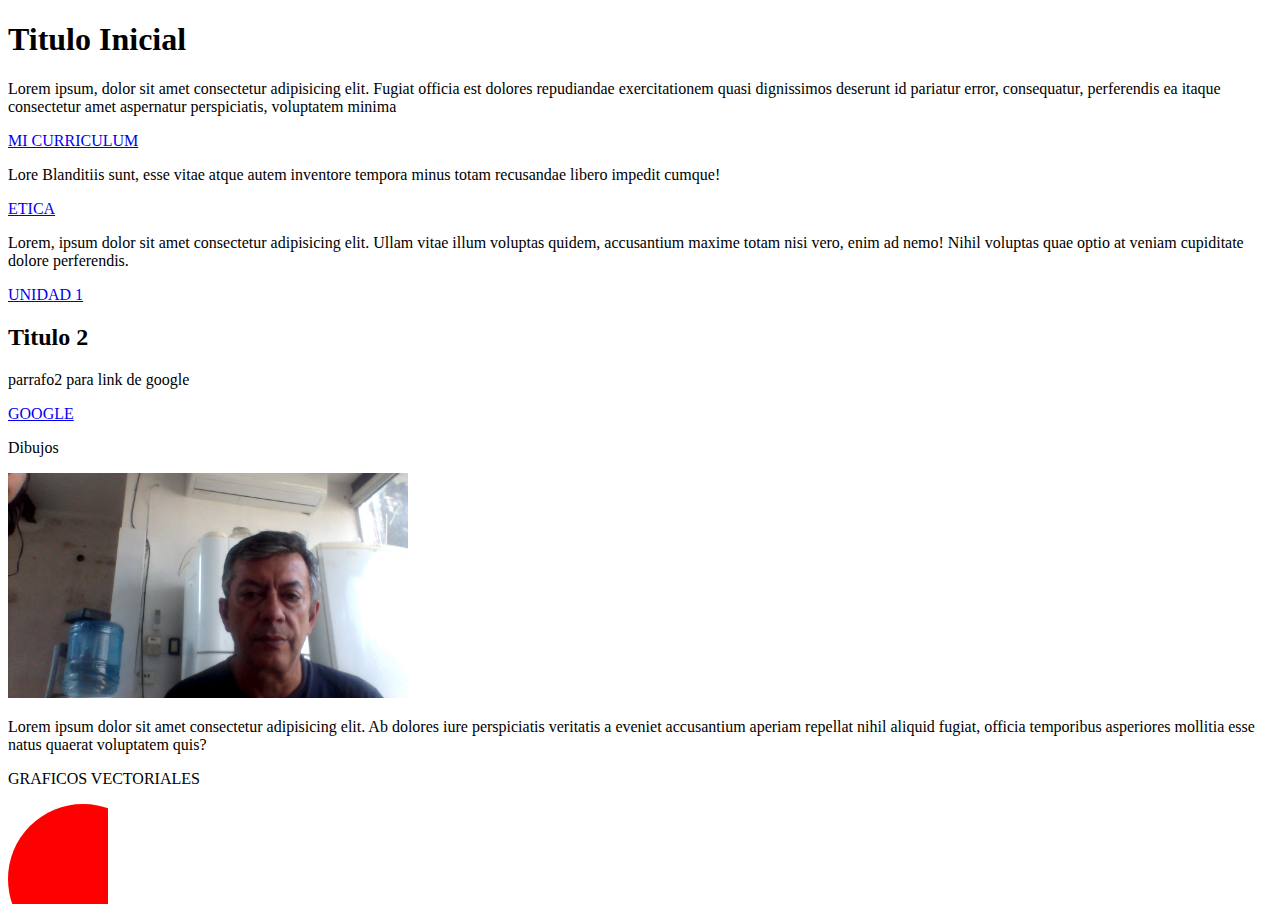
<file: index.html>
<!DOCTYPE html>
<html lang="en">

<head>
    <meta charset="UTF-8">
    <meta name="viewport" content="width=device-width, initial-scale=1.0">
    <title>Pagina inicial</title>
    <link rel="stylesheet" href="css/style.css">
</head>

<body>
    <h1>Titulo Inicial</h1>

    <p>Lorem ipsum, dolor sit amet consectetur adipisicing elit. Fugiat officia est dolores repudiandae exercitationem
        quasi dignissimos deserunt id pariatur error, consequatur, perferendis ea itaque consectetur amet aspernatur
        perspiciatis, voluptatem minima</p>
    <a href="curriculum.html"> MI CURRICULUM </a>
    <p>Lore Blanditiis sunt, esse vitae atque autem inventore tempora minus totam recusandae libero impedit
        cumque!</p>
    <a href="etica.html">ETICA</a>
    <p>Lorem, ipsum dolor sit amet consectetur adipisicing elit. Ullam vitae illum voluptas quidem, accusantium maxime
        totam nisi vero, enim ad nemo! Nihil voluptas quae optio at veniam cupiditate dolore perferendis.</p>
    <a href="unidad1.html">UNIDAD 1</a>
    <h2>Titulo 2</h2>
    <p>parrafo2 para link de google</p>
    <a href=" https://www.google.com.ar/">GOOGLE</a>
    <p>Dibujos</p>

    <img src="public/foto.jpg" width="400px">
    <p>Lorem ipsum dolor sit amet consectetur adipisicing elit. Ab dolores iure perspiciatis veritatis a eveniet accusantium aperiam repellat nihil aliquid fugiat, officia temporibus asperiores mollitia esse natus quaerat voluptatem quis?</p> 

<p>GRAFICOS VECTORIALES</p>

<svg width="100" height="100">
<circle cx="75" cy="75" r="75" fill="red"/>
<!--<circle cx="75" cy="75" r="75" fill="mediumseagreen"-->
</svg>




</body>

</html>
</file>
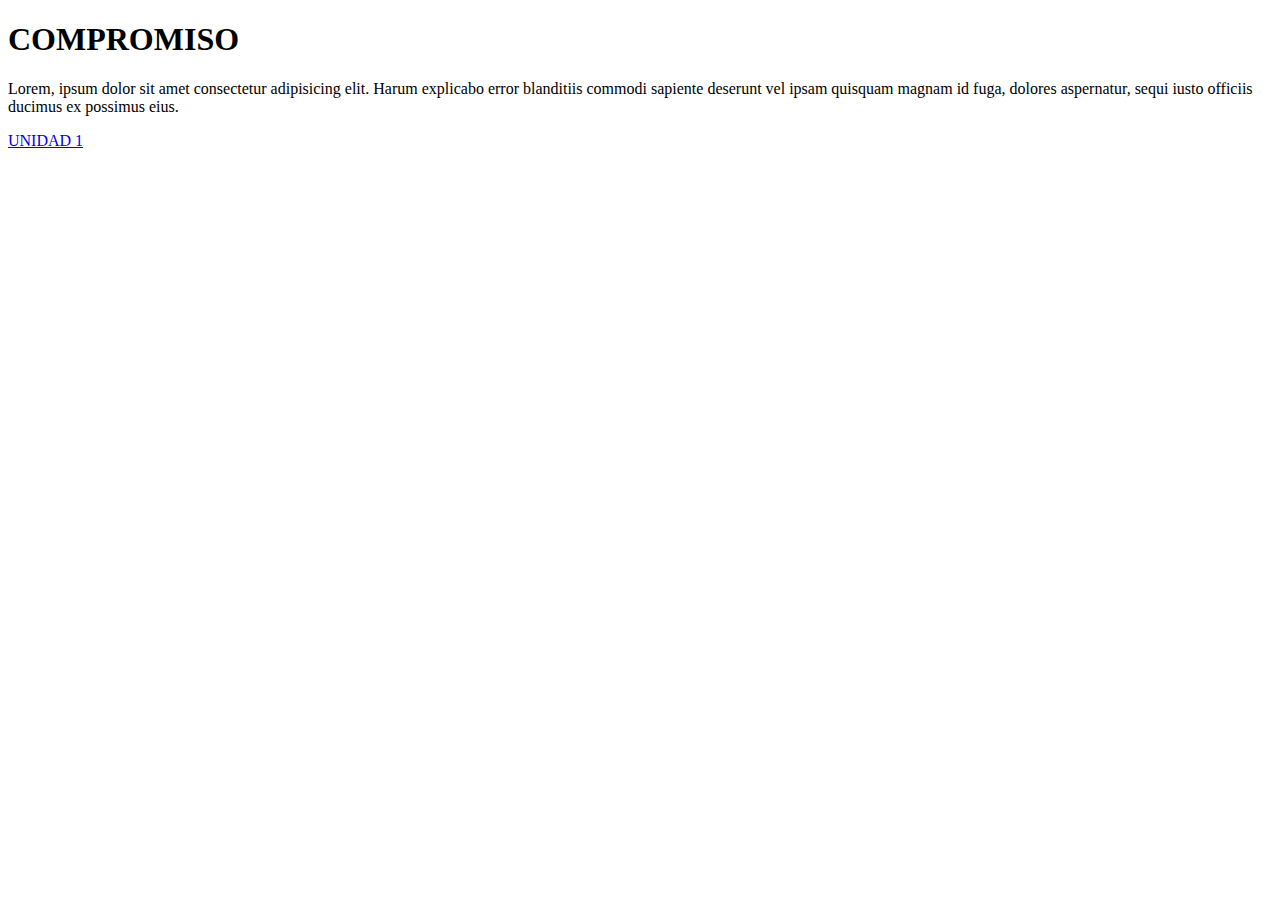
<file: compromiso.html>
<!DOCTYPE html>
<html lang="en">
<head>
    <meta charset="UTF-8">
    <meta name="viewport" content="width=device-width, initial-scale=1.0">
    <title>COMPROMISO</title>
</head>
<body>
    <h1>COMPROMISO </h1>
    <p>Lorem, ipsum dolor sit amet consectetur adipisicing elit. Harum explicabo error blanditiis commodi sapiente deserunt vel ipsam quisquam magnam id fuga, dolores aspernatur, sequi iusto officiis ducimus ex possimus eius.</p>
    <a href="unidad1.html" >UNIDAD 1</a>
    
</body>
</html>
</file>
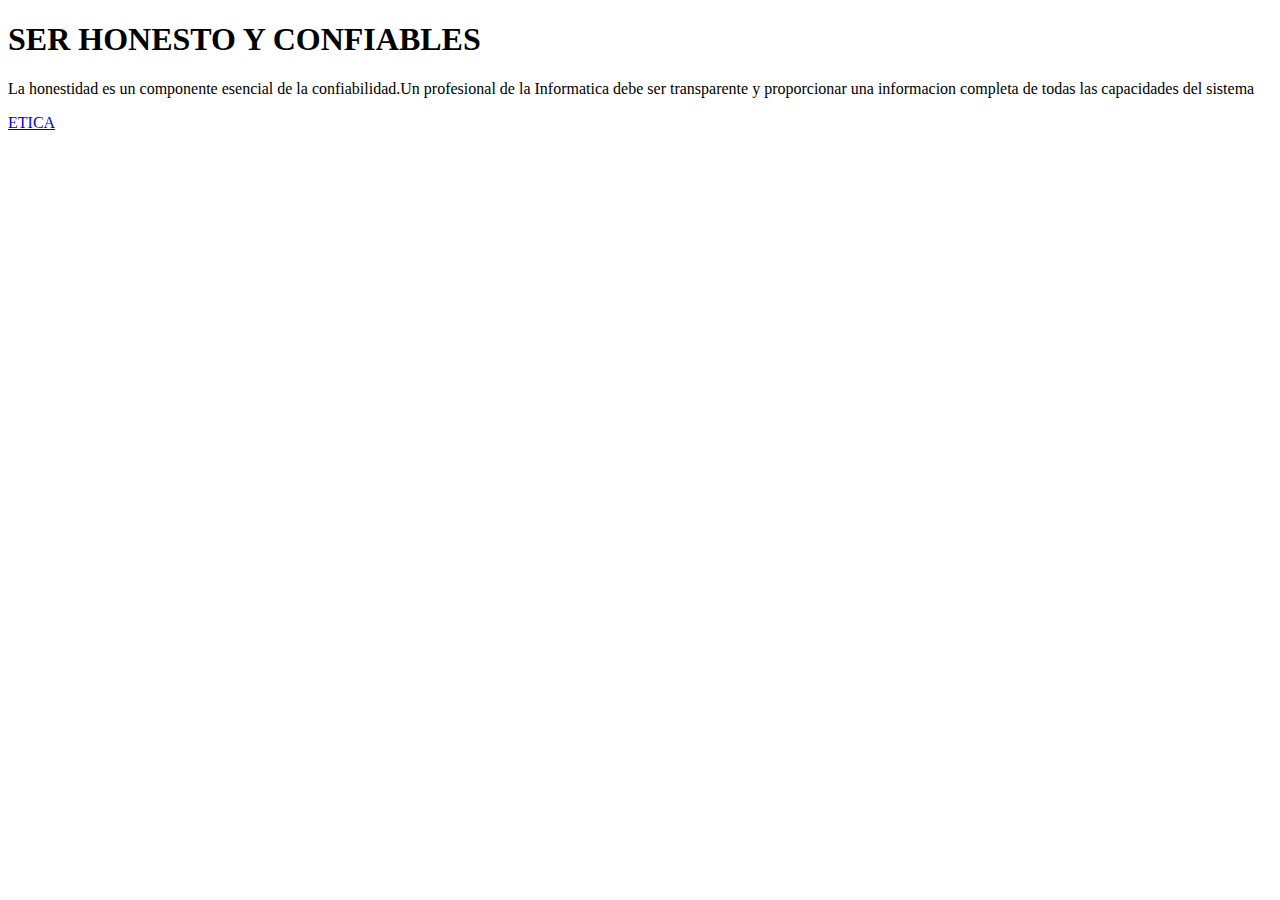
<file: confianza.html>
<!DOCTYPE html>
<html lang="en">
<head>
    <meta charset="UTF-8">
    <meta name="viewport" content="width=device-width, initial-scale=1.0">
    <title>CONFIANZA</title>
</head>
<body>
    <h1>SER HONESTO Y CONFIABLES</h1>
    <p>La honestidad es un componente esencial de la confiabilidad.Un profesional de la Informatica debe ser transparente y proporcionar una informacion completa de todas las capacidades del sistema</p>
    <a href="etica.html" >ETICA</a>
</body>
</html>
</file>
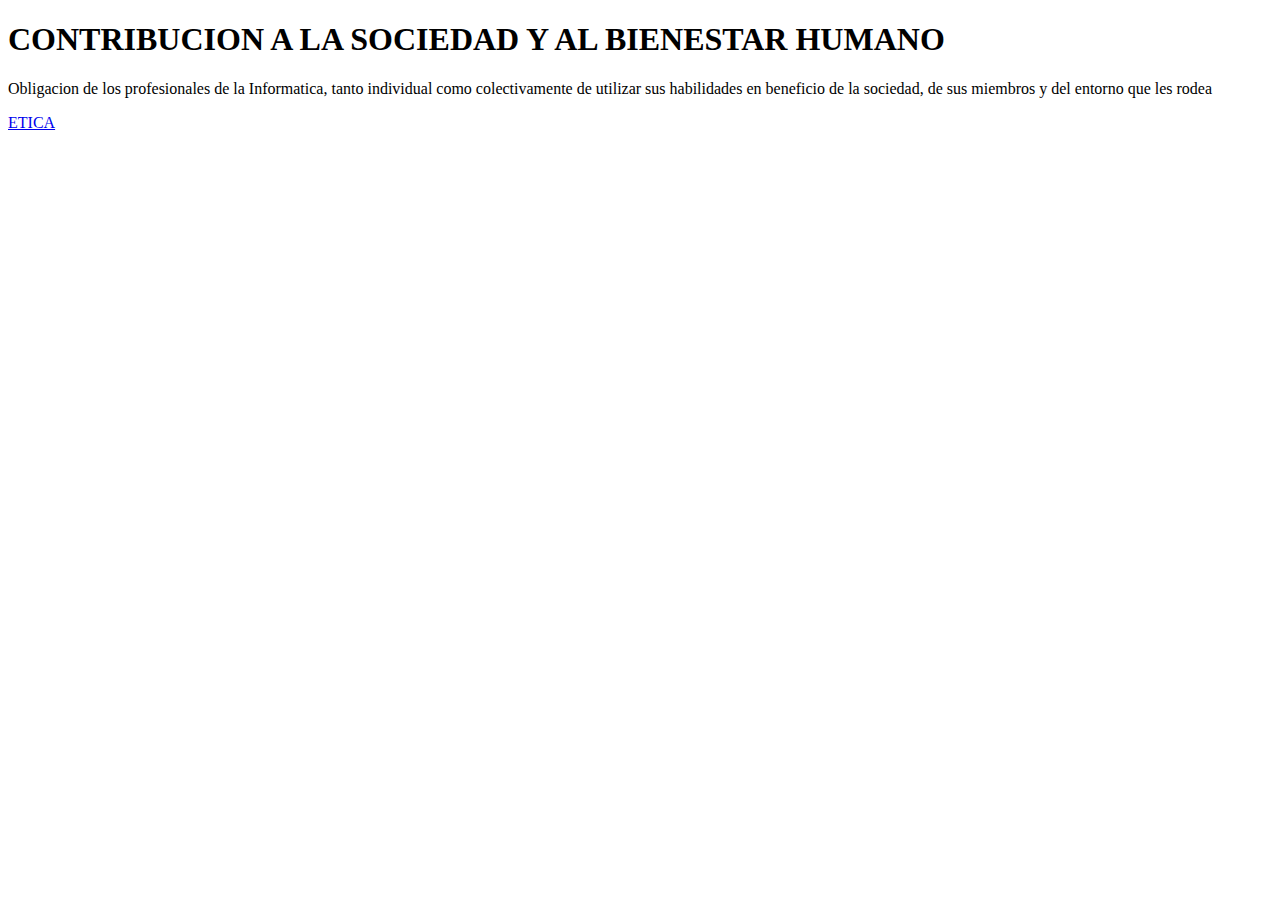
<file: contribucion.html>
<!DOCTYPE html>
<html lang="en">
<head>
    <meta charset="UTF-8">
    <meta name="viewport" content="width=device-width, initial-scale=1.0">
    <title>CONTRIBUCION</title>
</head>
<body>
    <h1>CONTRIBUCION A LA SOCIEDAD Y AL BIENESTAR HUMANO</h1>
    <p>Obligacion de los profesionales de la Informatica, tanto individual como colectivamente de utilizar sus habilidades en beneficio de la sociedad, de sus miembros y del entorno que les rodea</p>
    <a href="etica.html" >ETICA</a>
</body>
</html>
</file>
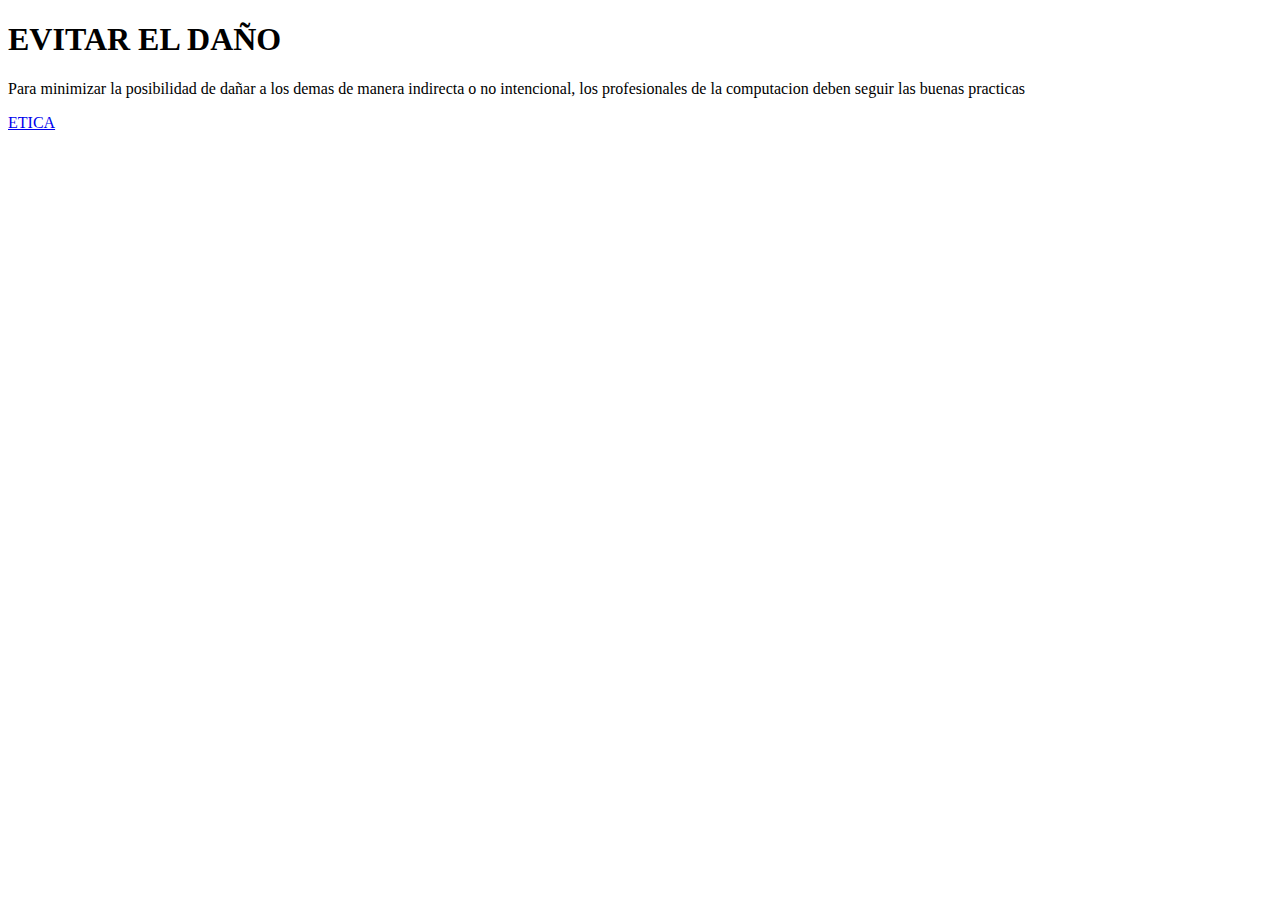
<file: daño.html>
<!DOCTYPE html>
<html lang="en">
<head>
    <meta charset="UTF-8">
    <meta name="viewport" content="width=device-width, initial-scale=1.0">
    <title>DAÑO</title>
</head>
<body>
    <h1>EVITAR EL DAÑO</h1>
    <p>Para minimizar la posibilidad de dañar a los demas de manera indirecta o no intencional, los profesionales de la computacion deben seguir las buenas practicas</p>
   <a href="etica.html" > ETICA</a> 

</body>
</html>
</file>
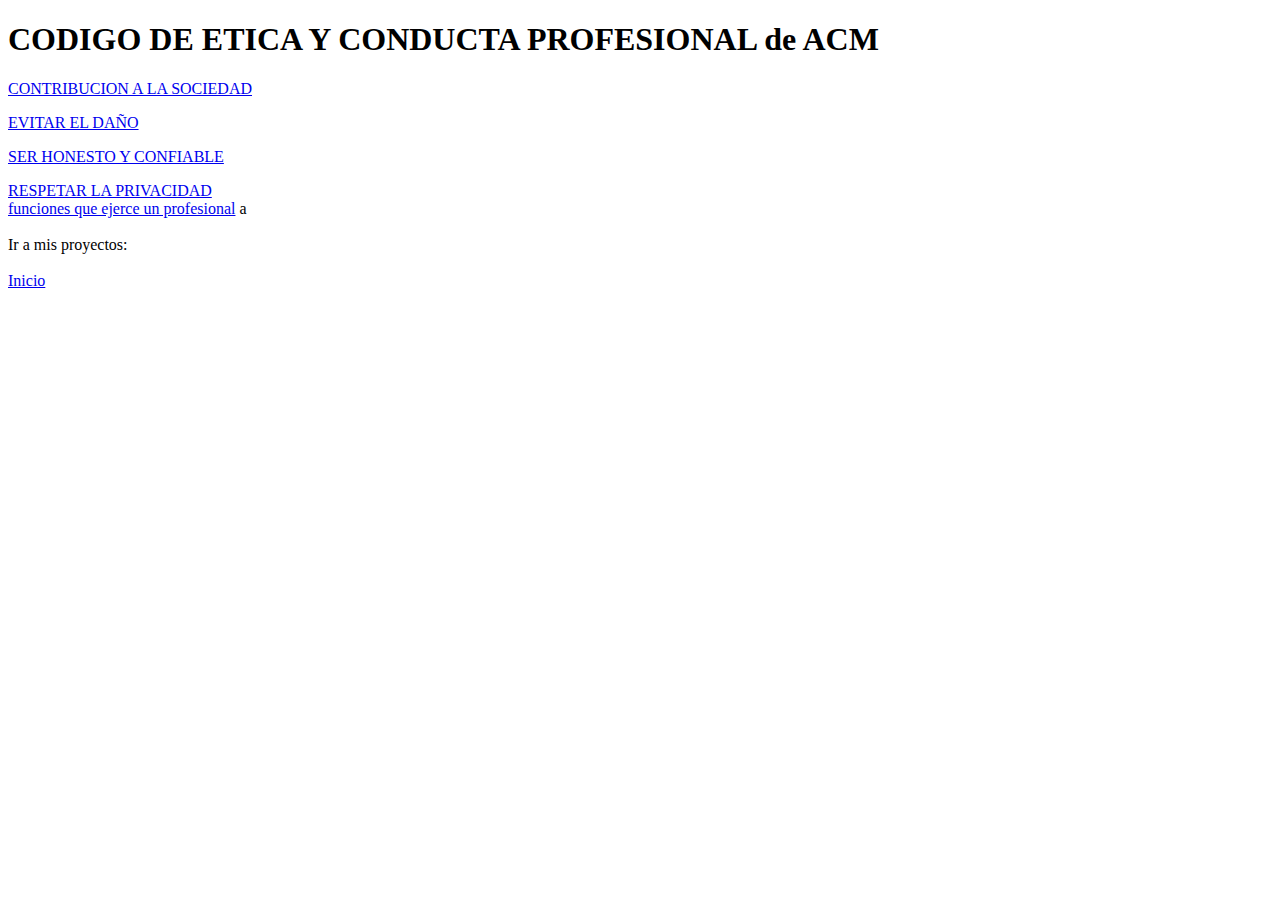
<file: etica.html>
<!DOCTYPE html>
<html lang="en">
<head>
    <meta charset="UTF-8">
    <meta name="viewport" content="width=device-width, initial-scale=1.0">
    <title>ETICA</title>
</head>
<body>
    <h1>CODIGO DE ETICA Y CONDUCTA PROFESIONAL de ACM</h1>
    <P></P>
<a href="contribucion.html" > CONTRIBUCION A LA SOCIEDAD </a>
<p></p>
<a href="daño.html" >EVITAR EL DAÑO</a>
<p></p>
<a href="confianza.html" >SER HONESTO Y CONFIABLE </a>
<p></p>
<a href="privacidad.html" > RESPETAR LA PRIVACIDAD</a><br>

<a href="profesional.html">funciones que ejerce un profesional</a>
a

<br>
<br>
Ir a mis proyectos:
<br>
<br>
<a href="index.html">Inicio</a>

</body>
</html>
</file>
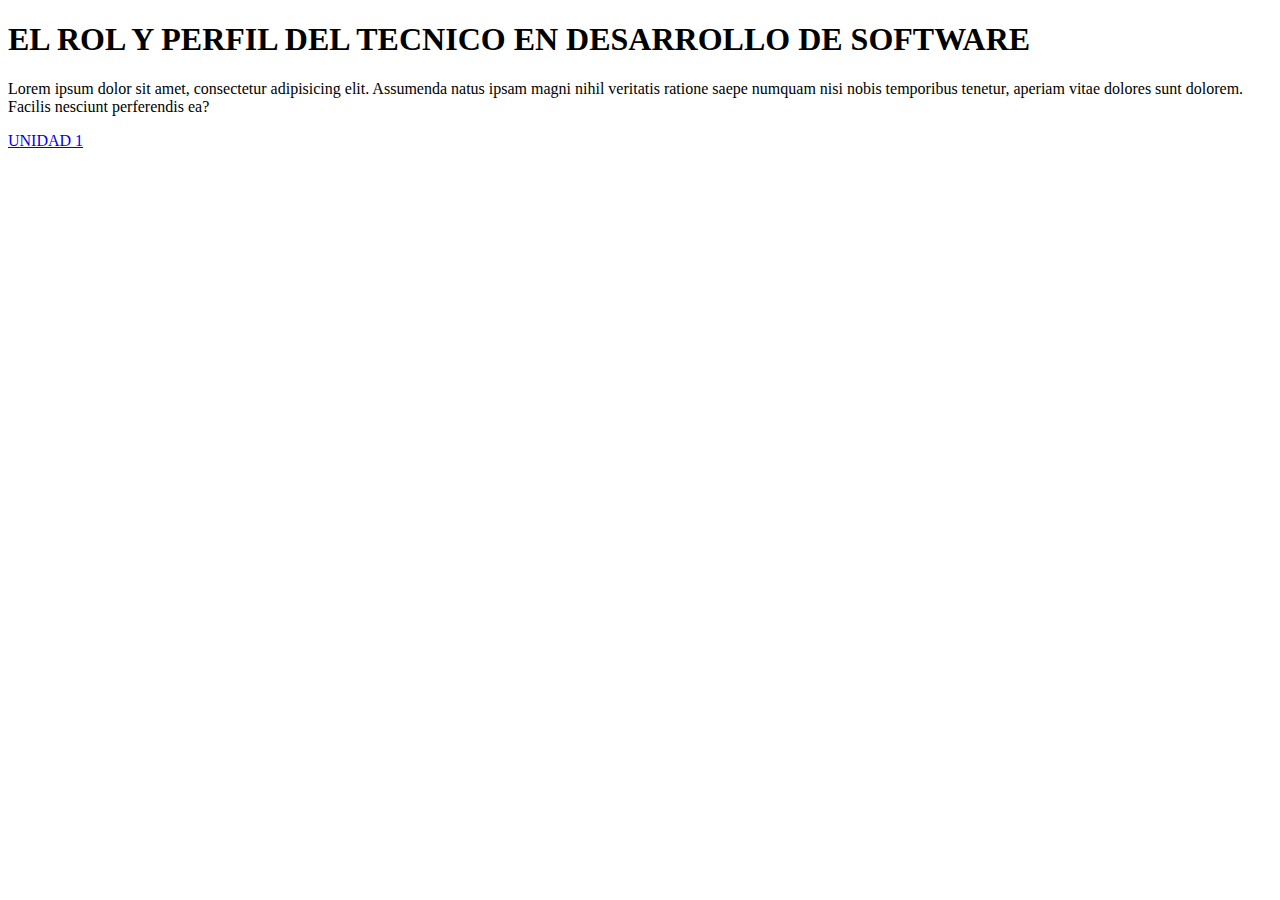
<file: perfil.html>
<!DOCTYPE html>
<html lang="en">
<head>
    <meta charset="UTF-8">
    <meta name="viewport" content="width=device-width, initial-scale=1.0">
    <title>EL ROL Y PERFIL </title>
</head>
<body>
    <h1>EL ROL Y PERFIL DEL TECNICO EN DESARROLLO DE SOFTWARE</h1>
    <p>Lorem ipsum dolor sit amet, consectetur adipisicing elit. Assumenda natus ipsam magni nihil veritatis ratione saepe numquam nisi nobis temporibus tenetur, aperiam vitae dolores sunt dolorem. Facilis nesciunt perferendis ea?</p>
    <a href="unidad1.html" target="_blank">UNIDAD 1</a>
    
</body>
</html>
</file>
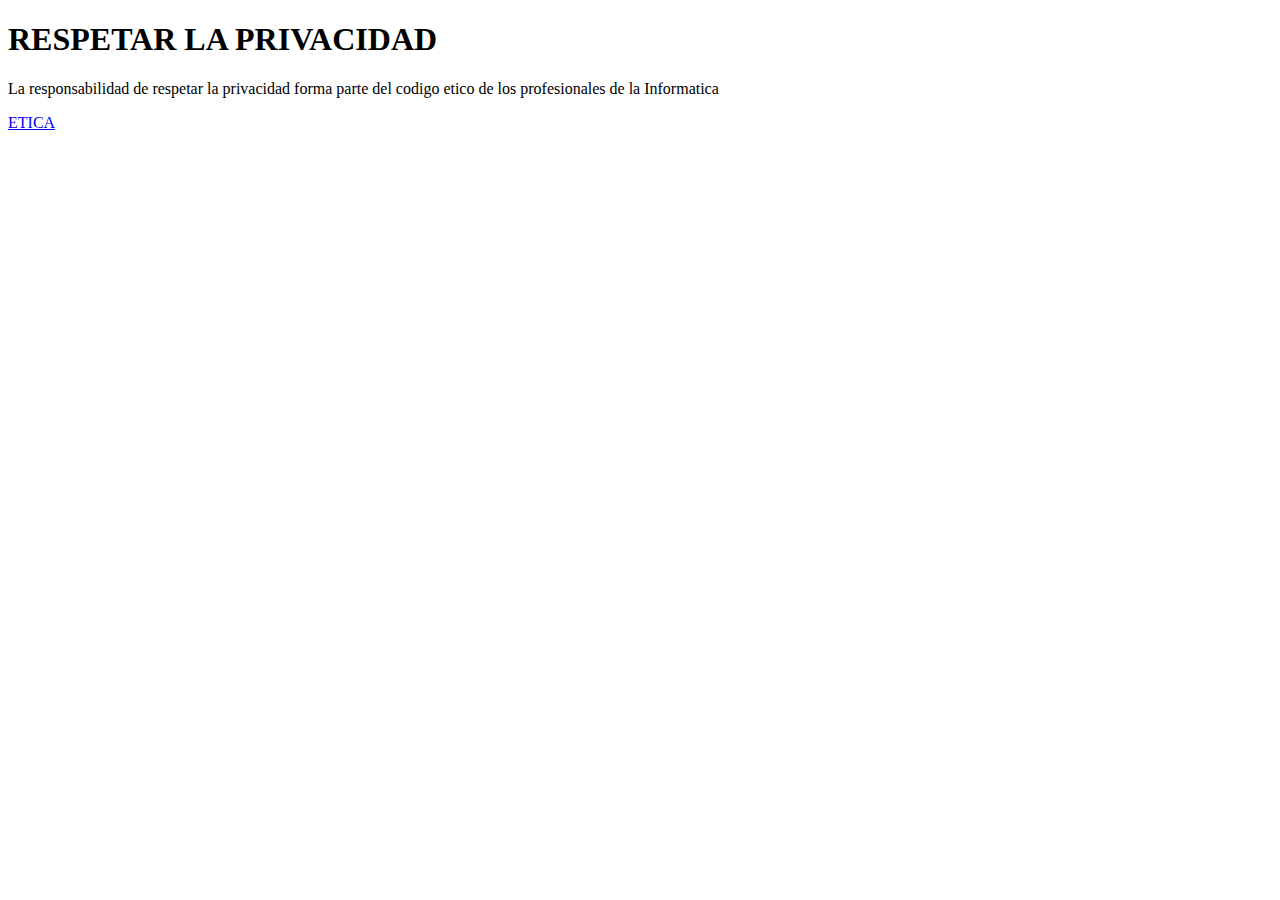
<file: privacidad.html>
<!DOCTYPE html>
<html lang="en">
<head>
    <meta charset="UTF-8">
    <meta name="viewport" content="width=device-width, initial-scale=1.0">
    <title>PRIVACIDAD</title>
</head>
<body>
    <h1>RESPETAR LA PRIVACIDAD</h1>
    <p>La responsabilidad de respetar la privacidad forma parte del codigo etico de los profesionales de la Informatica</p>
    <a href="etica.html" target="_blank">ETICA</a>
</body>
</html>
</file>
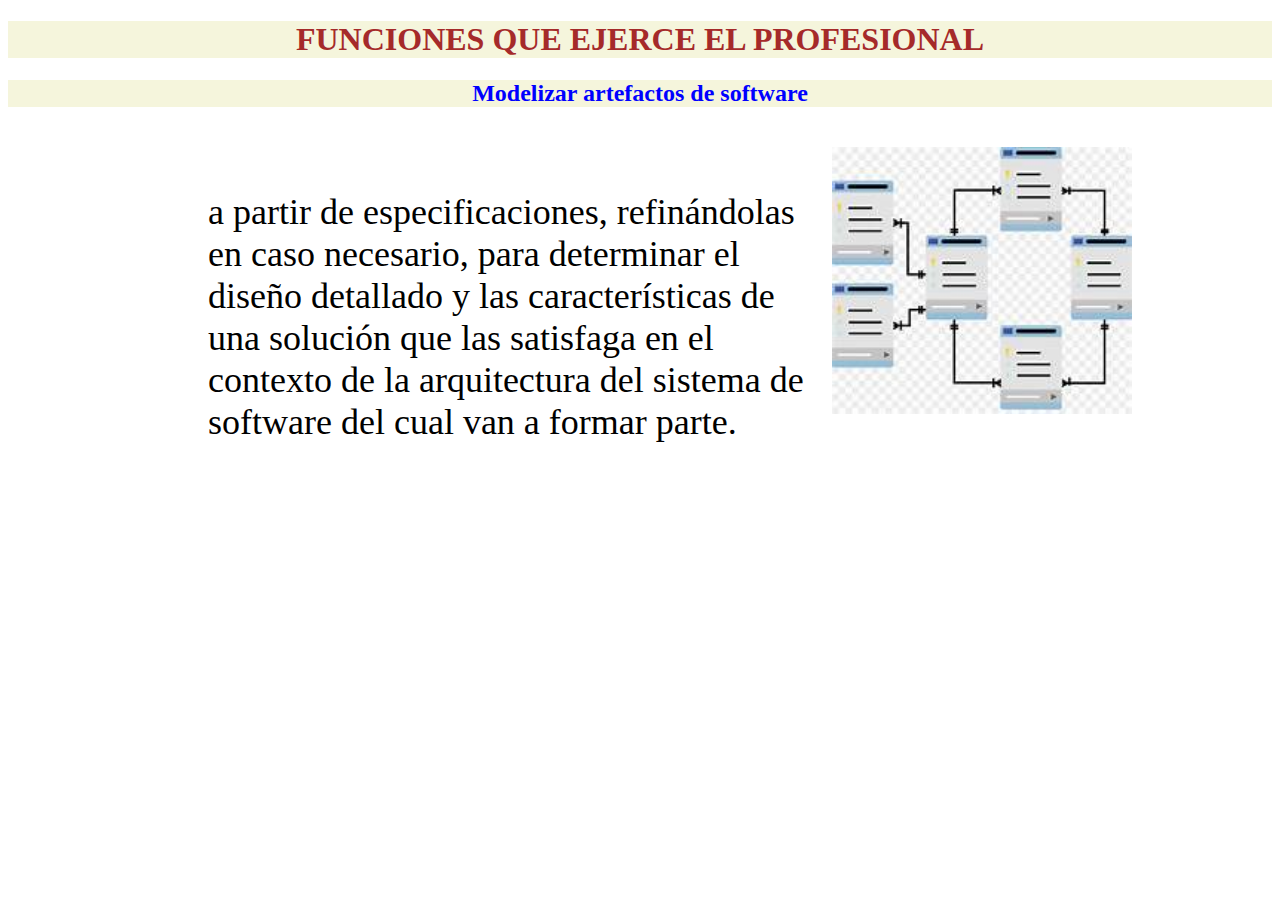
<file: profesional.html>
<!DOCTYPE html>
<html lang="en">
<head>
    <meta charset="UTF-8">
    <meta name="viewport" content="width=device-width, initial-scale=1.0">
    <link rel="stylesheet" href="css/style.css">
    <title>profesional</title>
</head>
<body>
    <h1 class="titulo principal">FUNCIONES QUE EJERCE EL PROFESIONAL</h1>
    <h2 class="titulo secundario">Modelizar artefactos de software</h2>
    <p class="text">a partir de especificaciones, refinándolas
        en caso necesario, para determinar el
        diseño detallado y las características
        de una solución que las satisfaga en el
        contexto de la arquitectura del
        sistema de software del cual van a
        formar parte.</p>
        <img class="imagendb" src="public/th.jpg" alt="base de datos">
</body>
</html>
</file>
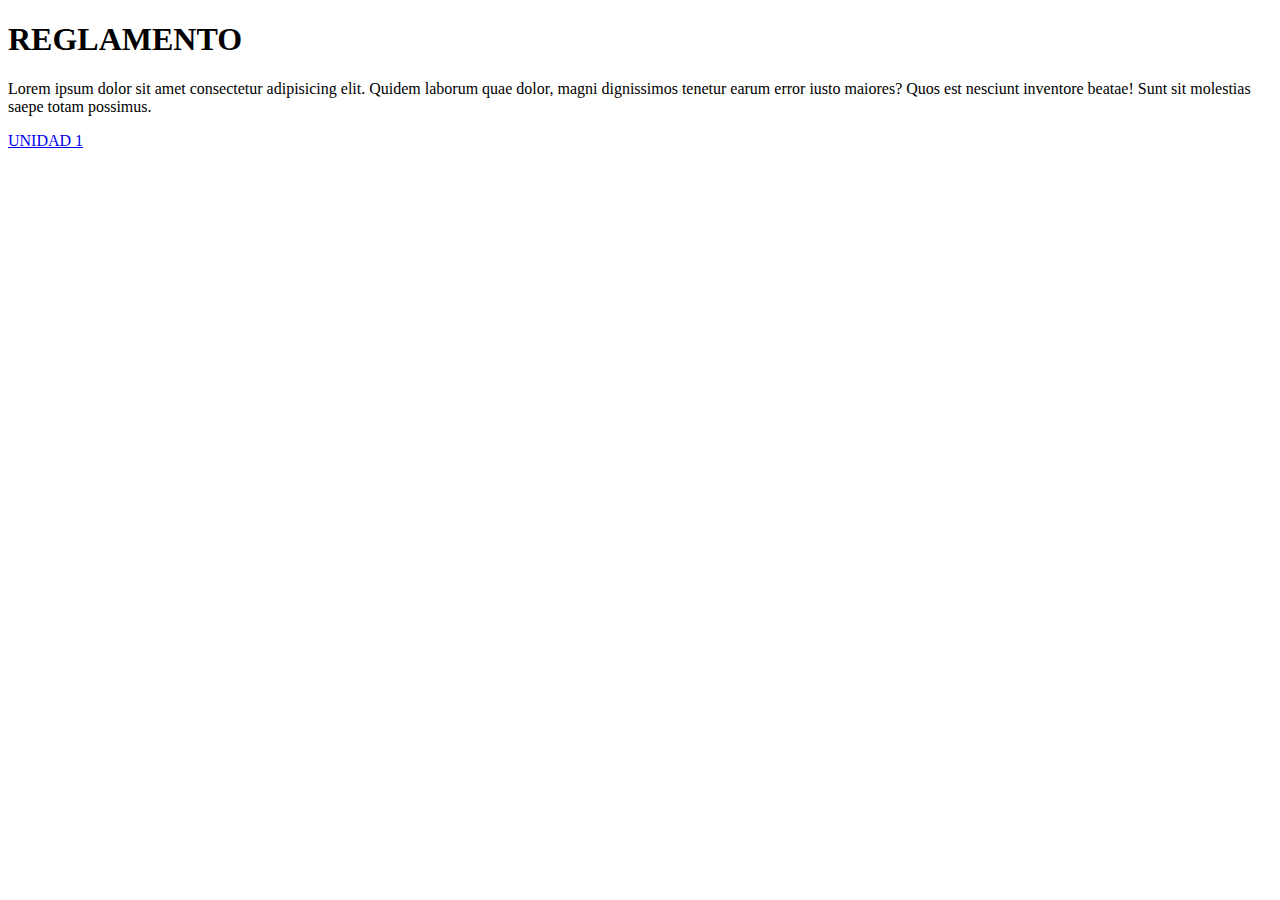
<file: reglamento.html>
<!DOCTYPE html>
<html lang="en">
<head>
    <meta charset="UTF-8">
    <meta name="viewport" content="width=device-width, initial-scale=1.0">
    <title>REGLAMENTO</title>
</head>
<body>
    <h1>REGLAMENTO</h1>
    <p>Lorem ipsum dolor sit amet consectetur adipisicing elit. Quidem laborum quae dolor, magni dignissimos tenetur earum error iusto maiores? Quos est nesciunt inventore beatae! Sunt sit molestias saepe totam possimus.</p>
    <a href="unidad1.html" target="_blank">UNIDAD 1</a>
</body>
</html>
</file>
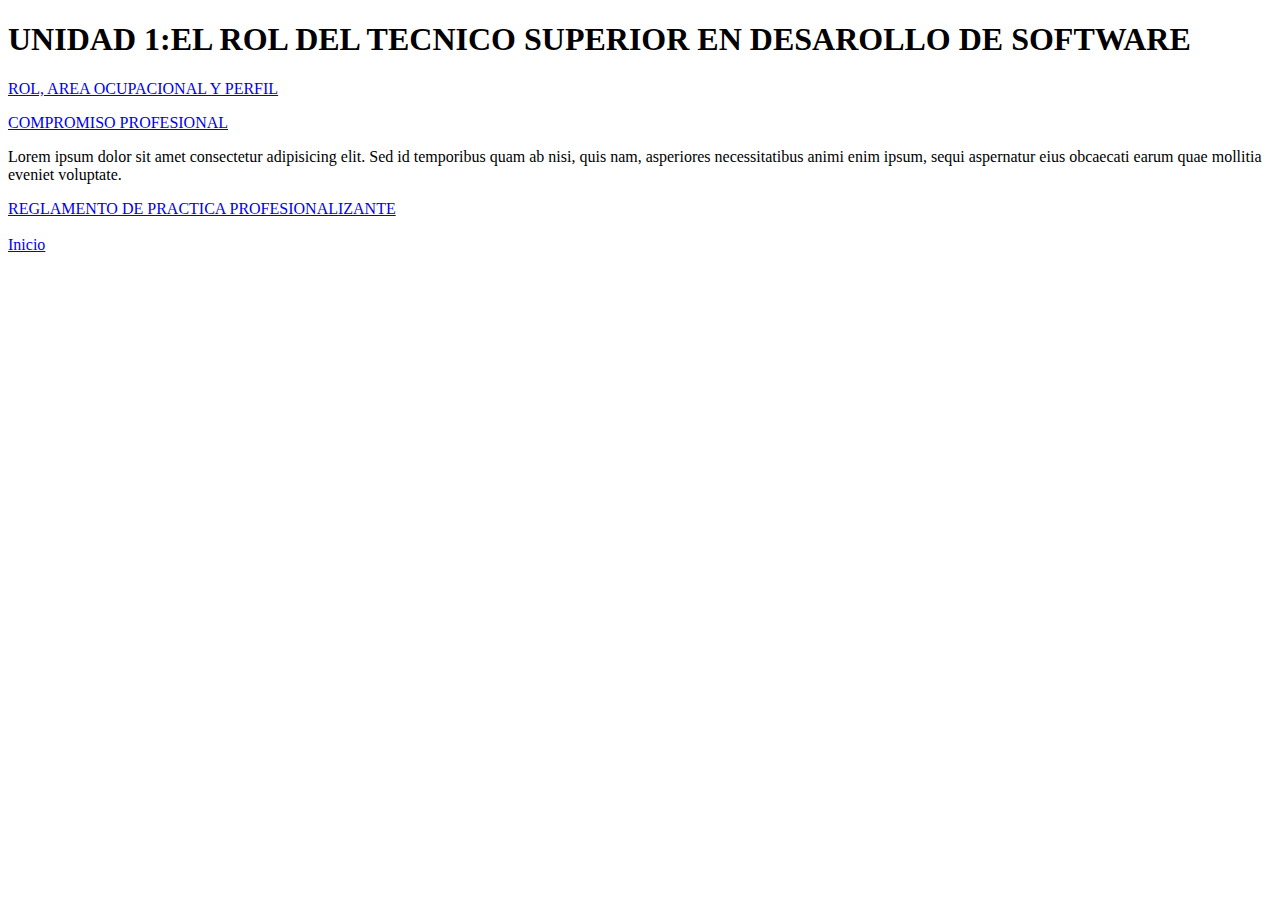
<file: unidad1.html>
<!DOCTYPE html>
<html lang="en">

<head>
    <meta charset="UTF-8">
    <meta name="viewport" content="width=device-width, initial-scale=1.0">
    <title>UNIDAD 1</title>
</head>

<body>
    <h1>UNIDAD 1:EL ROL DEL TECNICO SUPERIOR
        EN DESAROLLO DE SOFTWARE</h1>
    <a href="perfil.html">ROL, AREA OCUPACIONAL Y PERFIL</a>
    <p></p>
    <a href="compromiso.html" >COMPROMISO PROFESIONAL</a>
    <p>Lorem ipsum dolor sit amet consectetur adipisicing elit. Sed id temporibus quam ab nisi, quis nam, asperiores necessitatibus animi enim ipsum, sequi aspernatur eius obcaecati earum quae mollitia eveniet voluptate.</p>
    <a href="reglamento.html"> REGLAMENTO DE PRACTICA
        PROFESIONALIZANTE</a>
    <br>
    <br>
    <a href="index.html">Inicio</a>
    <p></p>



</body>

</html>
</file>
<file: css/style.css>
body{
    
}
.titulo{
    text-align: center;
    color: blue;
    background-color: beige;
}
.principal{
    color: brown;
}
.text{
    margin-left: 200px;
    width: 600px;
    font-size: 36px;
}
.text, .imagendb{
    align-items: center;

    display: inline-block;
}
.imagendb{
    width: 300px;
    margin: 20px;
}
</file>
